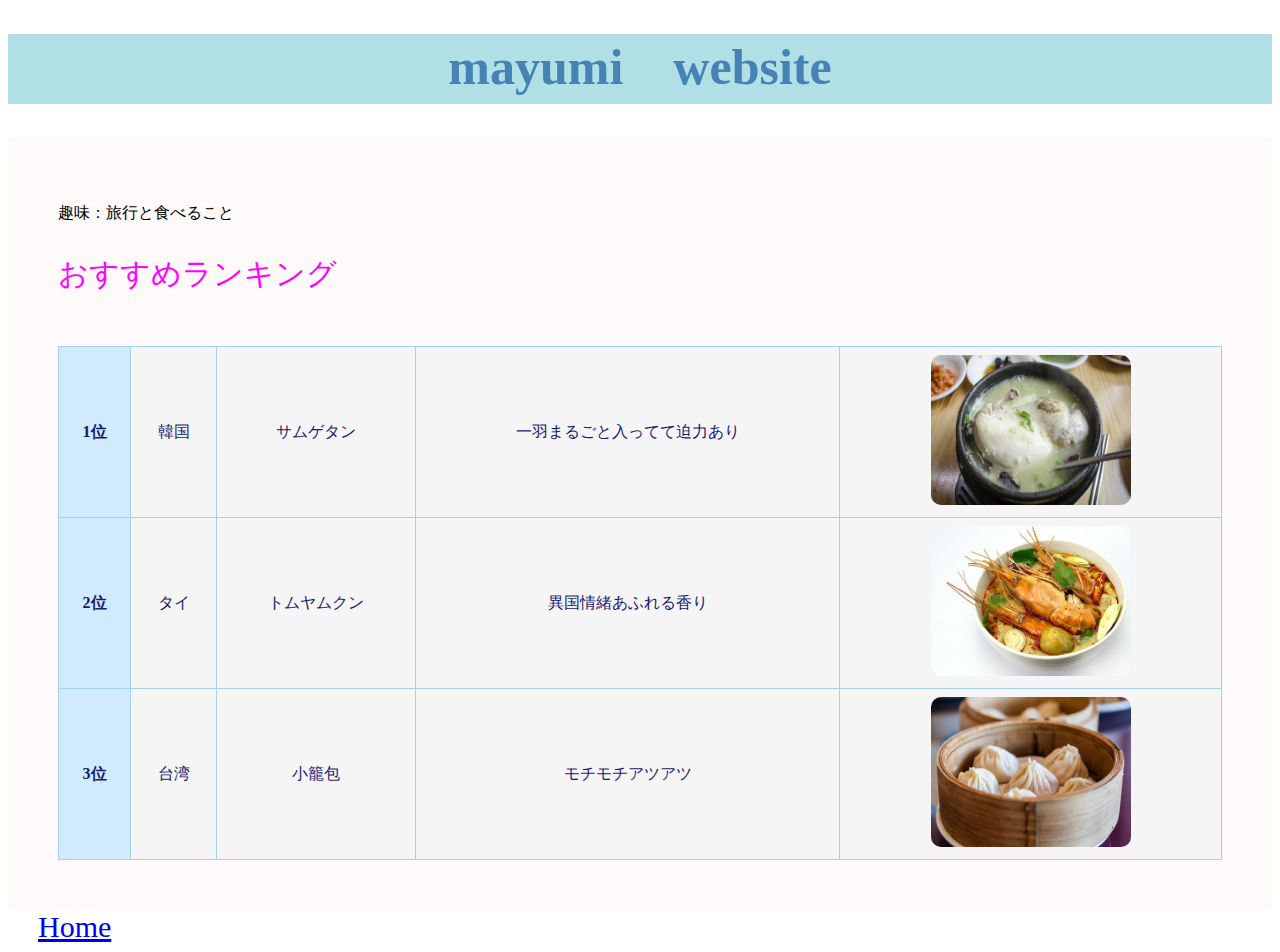
<file: index.html>
<!doctype html>
<html lang="en">
    <head>
    <!-- Required meta tags -->
        <meta charset="utf-8">
        <meta name="viewport" content="width=device-width, initial-scale=1">

    <!-- Bootstrap CSS -->
        <link href="https://cdn.jsdelivr.net/npm/bootstrap@5.0.0-beta1/dist/css/bootstrap.min.css" rel="stylesheet" integrity="sha384-giJF6kkoqNQ00vy+HMDP7azOuL0xtbfIcaT9wjKHr8RbDVddVHyTfAAsrekwKmP1" crossorigin="anonymous">

        <title>mayumi website</title>
        <link rel="stylesheet" href="style.css">
    </head>
    <body>
        <!-- header -->
        <heder>
            <h1>mayumi　website</h1>
        </heder>
        <!-- サイトの中身部分 -->
        <div class="content">
            <p>趣味：旅行と食べること</p>
            <p style="font-size: 30px; color: fuchsia">おすすめランキング</p>
            <table class="mobile-blocky">
                <!-- <tr>
                    <th>ランキング</th>
                    <th>行き先</th>
                    <th>料理</th>
                    <th>ポイント</th>
                </tr>     -->
                <tr>
                    <th>1位</th>
                    <td>韓国</td>
                    <td>サムゲタン</td>
                    <td>一羽まるごと入ってて迫力あり</td>
                    <td><img src="img/samgetan.jpg" alt="サムゲタン写真" width=200 height=150></td>
        　       </tr>
                <tr>
                    <th>2位</th>
                    <td>タイ</td>
                    <td>トムヤムクン</td>
                    <td>異国情緒あふれる香り</td>
                    <td><img src="img/tom-yum-goong.jpg" alt="トムヤムクン写真" width=200 height=150></td>
        　       </tr>
                <tr>
                    <th>3位</th>
                    <td>台湾</td>
                    <td>小籠包</td>
                    <td>モチモチアツアツ</td>
                    <td><img src="img/syouronpou.jpg" alt="小籠包写真" width=200 height=150></td>
        　       </tr>
            </table>
        </div>  
        <!-- footer -->
        <footer>
            <a><a  class="hov" href="https://mayumi04.github.io/">Home</a>
        </footer>
    </body>
</html>
</file>
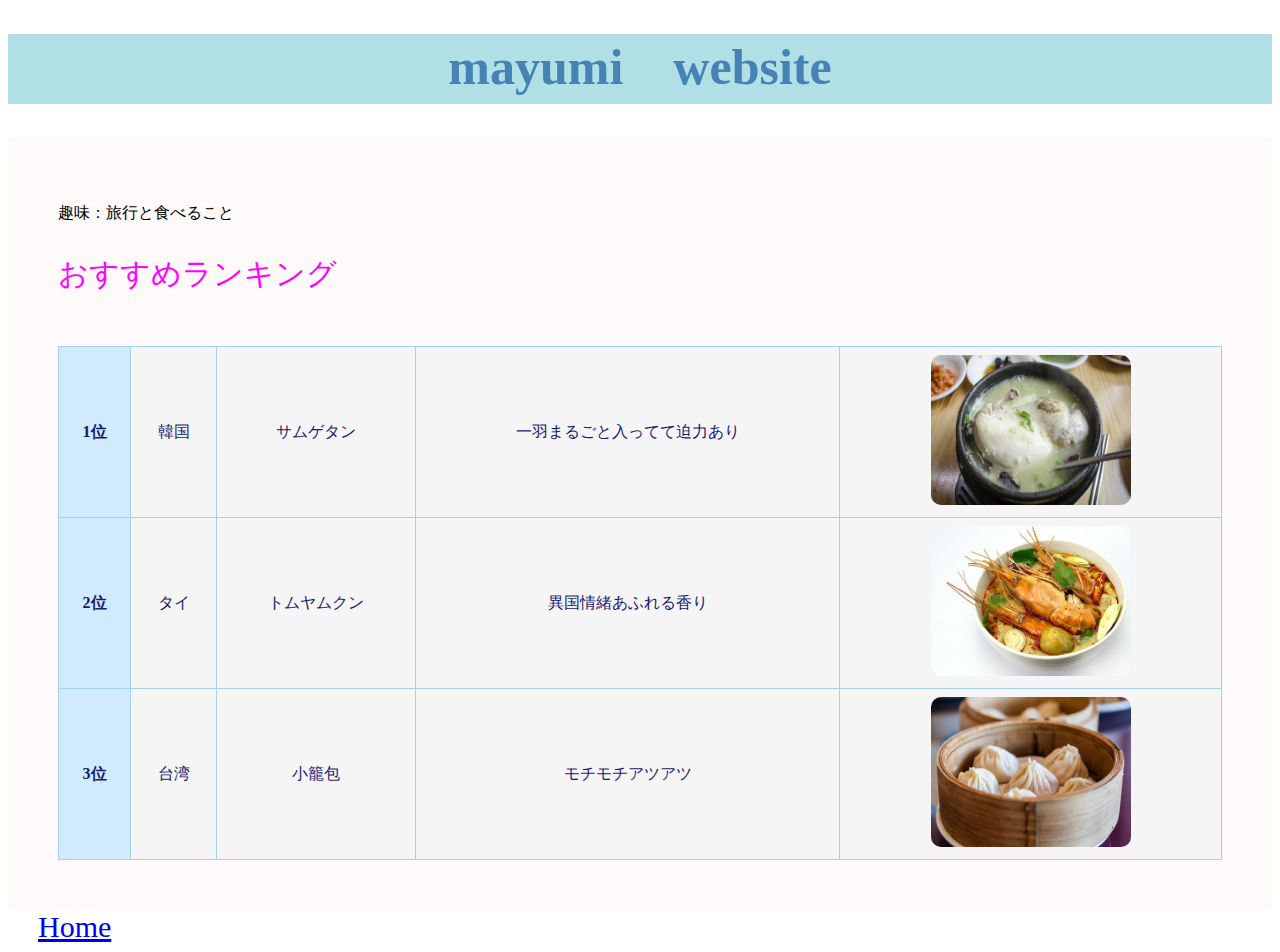
<file: kadai501_01.html>
<!doctype html>
<html lang="en">
    <head>
    <!-- Required meta tags -->
        <meta charset="utf-8">
        <meta name="viewport" content="width=device-width, initial-scale=1">

    <!-- Bootstrap CSS -->
        <link href="https://cdn.jsdelivr.net/npm/bootstrap@5.0.0-beta1/dist/css/bootstrap.min.css" rel="stylesheet" integrity="sha384-giJF6kkoqNQ00vy+HMDP7azOuL0xtbfIcaT9wjKHr8RbDVddVHyTfAAsrekwKmP1" crossorigin="anonymous">

        <title>mayumi website</title>
        <link rel="stylesheet" href="style.css">
    </head>
    <body>
        <!-- header -->
        <heder>
            <h1>mayumi　website</h1>
        </heder>
        <!-- サイトの中身部分 -->
        <div class="content">
            <p>趣味：旅行と食べること</p>
            <p style="font-size: 30px; color: fuchsia">おすすめランキング</p>
            <table class="mobile-blocky">
                <!-- <tr>
                    <th>ランキング</th>
                    <th>行き先</th>
                    <th>料理</th>
                    <th>ポイント</th>
                </tr>     -->
                <tr>
                    <th>1位</th>
                    <td>韓国</td>
                    <td>サムゲタン</td>
                    <td>一羽まるごと入ってて迫力あり</td>
                    <td><img src="img/samgetan.jpg" alt="サムゲタン写真" width=200 height=150></td>
        　       </tr>
                <tr>
                    <th>2位</th>
                    <td>タイ</td>
                    <td>トムヤムクン</td>
                    <td>異国情緒あふれる香り</td>
                    <td><img src="img/tom-yum-goong.jpg" alt="トムヤムクン写真" width=200 height=150></td>
        　       </tr>
                <tr>
                    <th>3位</th>
                    <td>台湾</td>
                    <td>小籠包</td>
                    <td>モチモチアツアツ</td>
                    <td><img src="img/syouronpou.jpg" alt="小籠包写真" width=200 height=150></td>
        　       </tr>
            </table>
        </div>  
        <!-- footer -->
        <footer>
            <a><a  class="hov" href="https://mayumi04.github.io/">Home</a>
        </footer>
    </body>
</html>
</file>
<file: style.css>
h1 {
    font-size: 50px;
    color: steelblue;
    text-align: center;
    background-color: powderblue;
    height: 70px;
}

.content {
    background-color: snow;
    padding: 50px;
}

table {
    border-collapse: collapse;
    text-align: center;
    color: midnightblue;
    background-color: whitesmoke;
    width: 100%;
}

th, td {
    padding: 8px;
    border: solid 1px #a5d1f1;
  }

th {
    background-color: #d0ebfd;
  }

img {
    border-radius: 10px;
}

.hov:hover{
    background-color:tomato;
  }

a {
    font-size: 30px;
    margin: 10px;
}

/* 500px以下の画面で適用 */
@media only screen and (max-width: 500px) {
    .mobile-blocky tr,
    .mobile-blocky th,
    .mobile-blocky td {
      display: block; /* セルを縦に */
      border: none; /* 線をリセット */
    }
    /* 以下で線を再設定 */
    .mobile-blocky {
      border: solid 2px #a5d1f1;
      border-top: none;
    }
    .mobile-blocky th {
      border-top: solid 2px #a5d1f1;
    }
    .mobile-blocky td {
      border-top: dashed 1px #a5d1f1;
    }
  }
</file>
